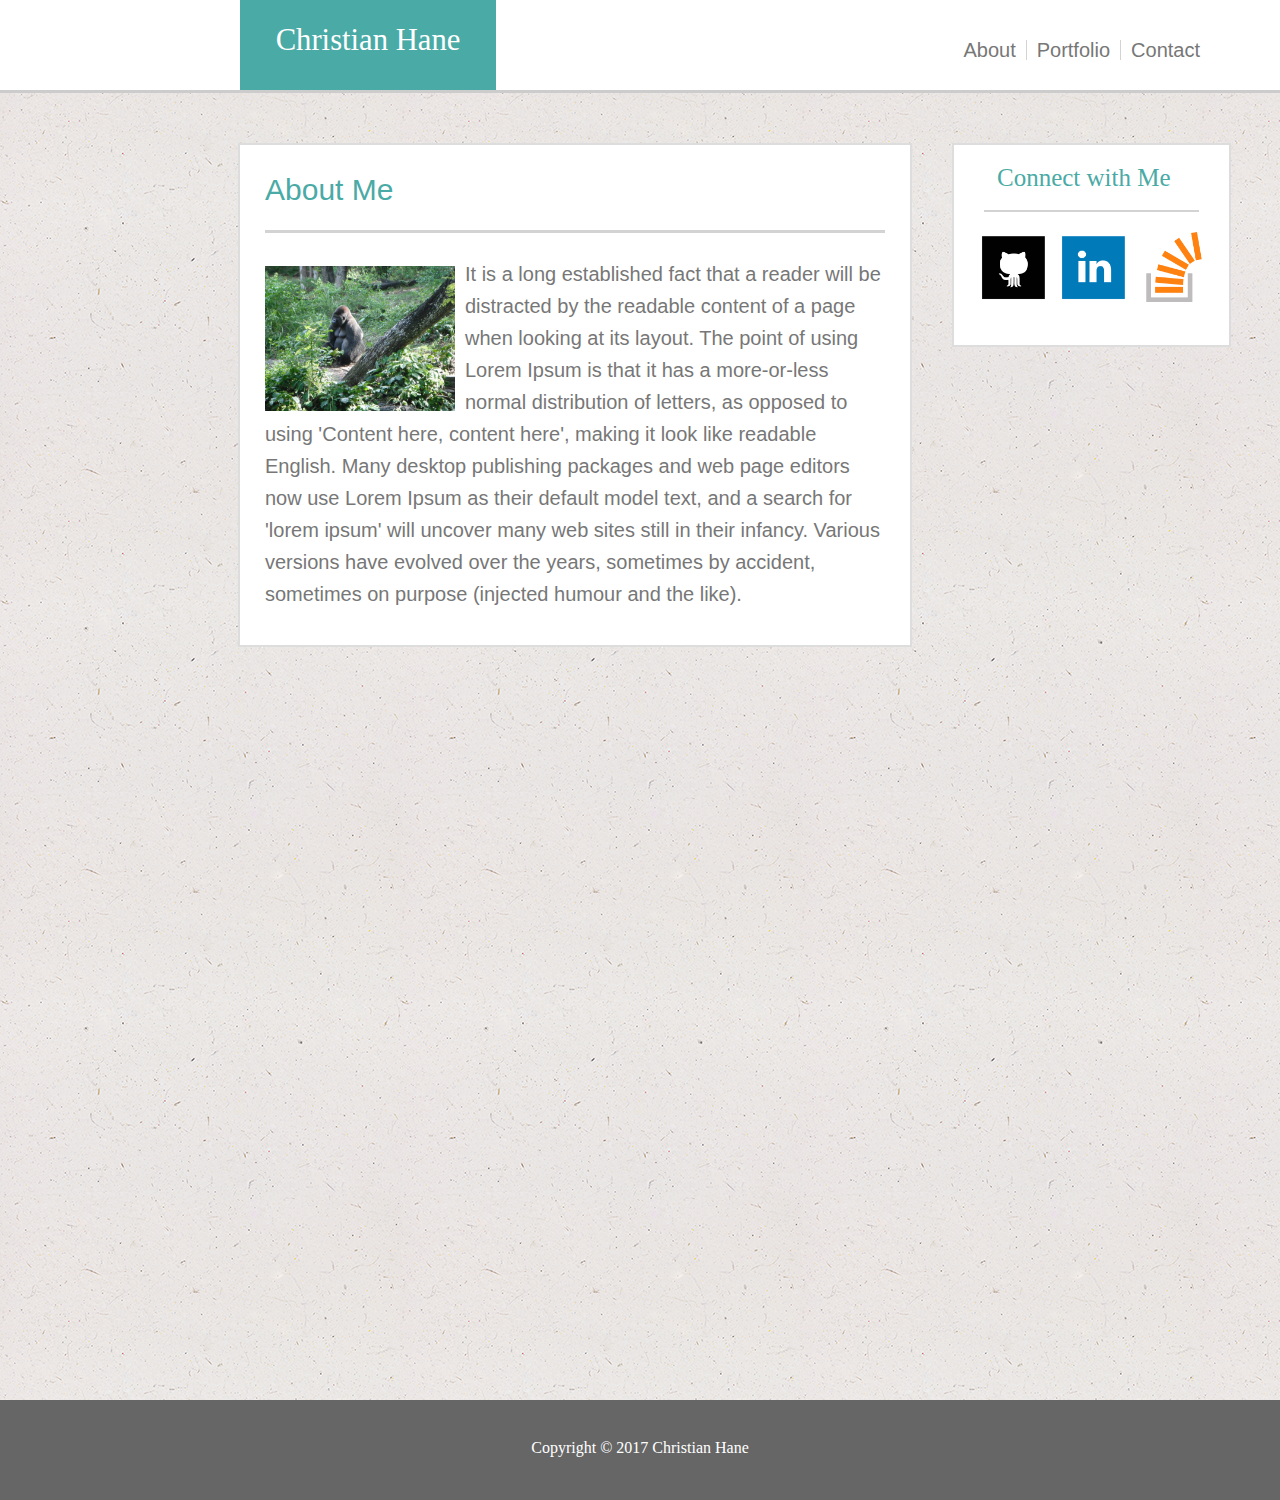
<file: index.html>
<!DOCTYPE html>
<html>
    <head>
        <link rel="stylesheet" href="assets/css/reset.css">
        <link rel="stylesheet" href="assets/css/style.css">
        <title>Christian Hane</title>
    </head>
    <body background="assets/images/background.png">
        <!-- NAVBAR -->
        <header>
            <h1>Christian Hane</h1>
            <ul class="navbar">
                <li class="contact"><a href="contact.html">Contact</a></li>
                <li class="portfolio"><a href="portfolio.html">Portfolio</a></li>
                <li class="about"><a href="index.html">About</a></li>
            </ul>
        </header>
        
        <main>
            <div class="bio">
                <h2>About Me</h2>
                <img src="assets/images/animals-q-c-640-480-2.jpg" alt="">
                <span>It is a long established fact that a reader will be distracted by the readable content of a 
                page when looking at its layout. The point of using Lorem Ipsum is that it has a more-or-less 
                normal distribution of letters, as opposed to using 'Content here, content here', making it look 
                like readable English. Many desktop publishing packages and web page editors now use Lorem Ipsum 
                as their default model text, and a search for 'lorem ipsum' will uncover many web sites still in 
                their infancy. Various versions have evolved over the years, sometimes by accident, sometimes on 
                purpose (injected humour and the like).
                </span> 
            </div>
            <div class="connect-with-me">
                <h3>Connect with Me</h3>
                <ul>
                    <li id="github"><a href="https://github.com/ChristianHane" target="_blank">
                        <img src="assets/images/github_square_black-128.png" alt="Link to Github profile"></a>
                    </li>
                    <li id="linkedin"><a href="https://www.linkedin.com/in/christian-hane-7abb46143/" target="_blank">
                        <img src="assets/images/linkedin_square_color-128.png" alt="Link to Linkedin profile"></a>
                    </li>
                    <li id="stack-overflow"><a href="https://stackoverflow.com/users/8937462/christian-hane?tab=profile" target="_blank">
                        <img src="assets/images/Stack_Overflow-128.png" alt="Link to Stack Overflow profile"></a>
                    </li>
                </ul>
            </div>
        </main>
        <footer>
            <p>Copyright  © 2017 Christian Hane</p>
        </footer>
    </body>
</html>
</file>
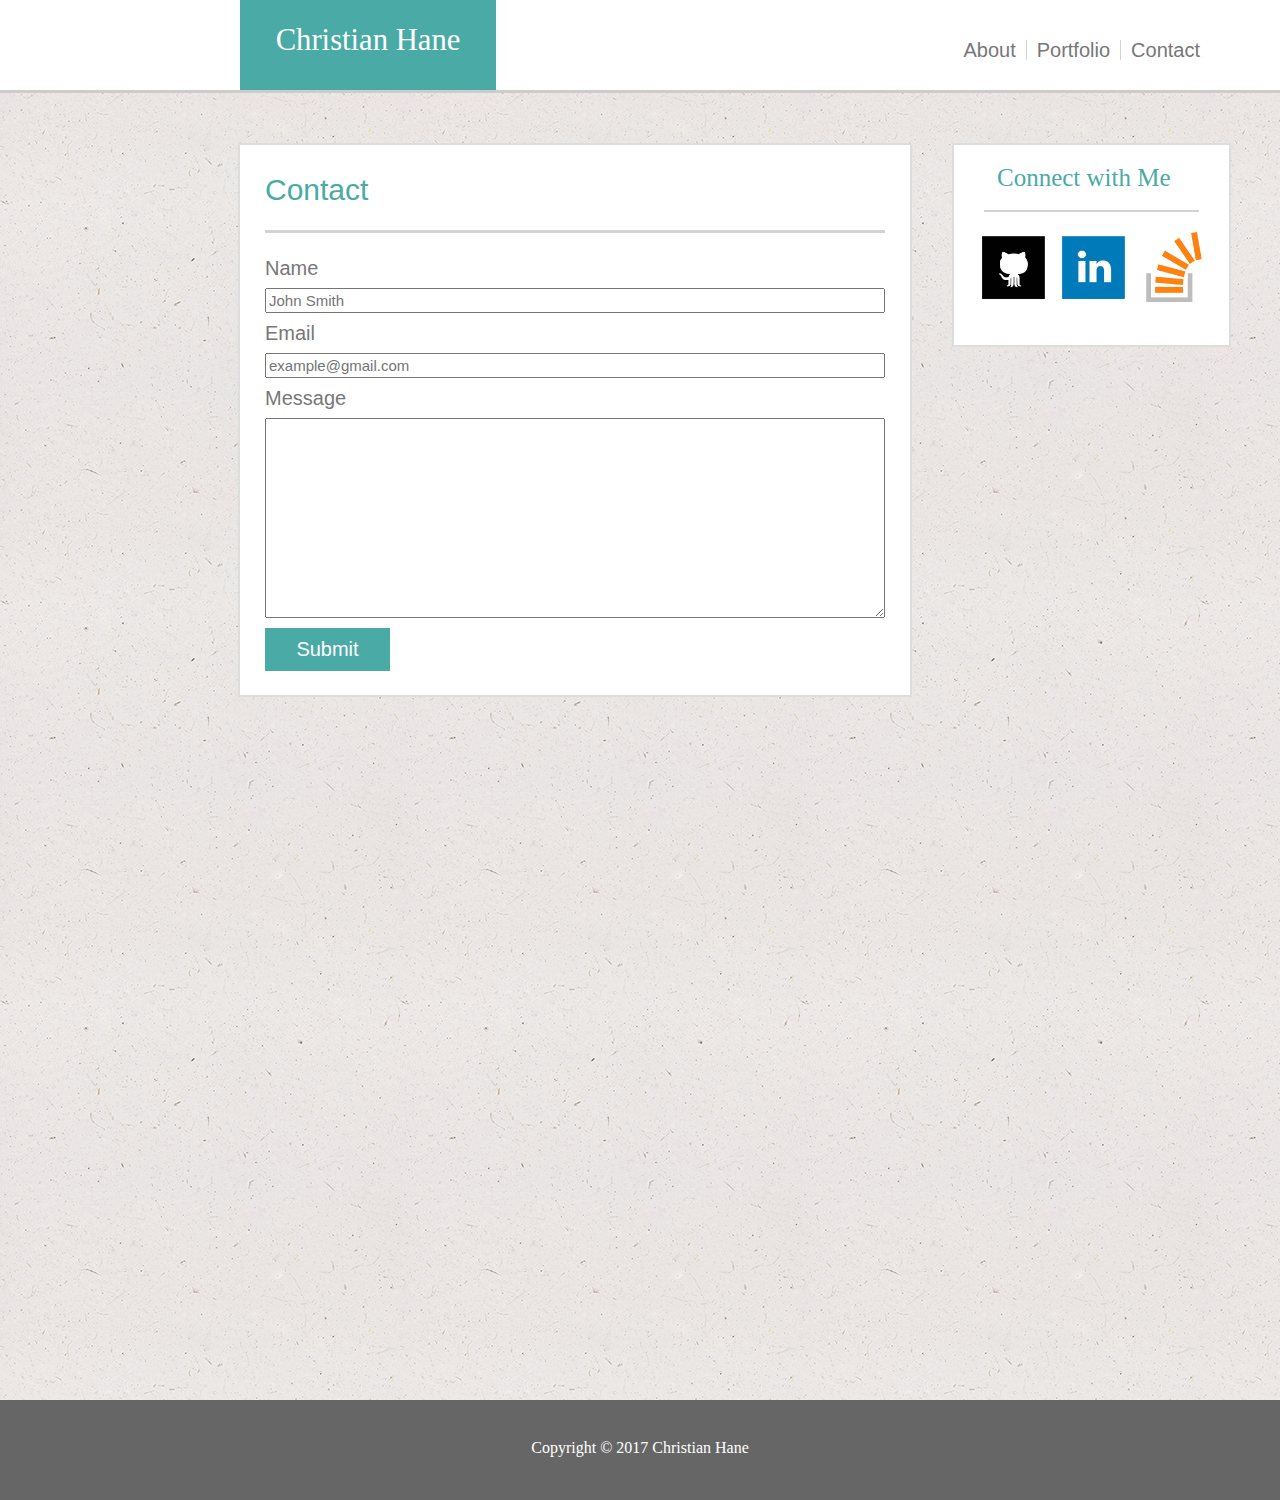
<file: contact.html>
<!DOCTYPE>
<html>
    <head>
        <link rel="stylesheet" href="assets/css/reset.css">
        <link rel="stylesheet" href="assets/css/style.css">
        <title>Christian Hane</title>
    </head>
    <body background="assets/images/background.png">
        <!-- NAVBAR -->
        <header>
            <h1>Christian Hane</h1>
            <ul class="navbar">
                <li class="contact"><a href="contact.html">Contact</a></li>
                <li class="portfolio"><a href="portfolio.html">Portfolio</a></li>
                <li class="about"><a href="index.html">About</a></li>
            </ul>
        </header>

        <main>
            <div class="portfolio-contact">
                <h2>Contact</h2>
                <form id="contact-form" action="#">
                    Name
                    <input id="input-name" type="text" name="name" placeholder="John Smith">
                    Email
                    <input id="input-email" type="email" name="email" placeholder="example@gmail.com">
                    Message
                    <textarea id="input-message" rows="4" cols="50"></textarea>
                    <input id="submit-button" type="submit" name="submit" value="Submit">
                </form>
            </div>
            <div class="connect-with-me">
                <h3>Connect with Me</h3>
                <ul>
                    <li id="github"><a href="https://github.com/ChristianHane" target="_blank">
                        <img src="assets/images/github_square_black-128.png" alt="Link to Github profile"></a>
                    </li>
                    <li id="linkedin"><a href="https://www.linkedin.com/in/christian-hane-7abb46143/" target="_blank">
                        <img src="assets/images/linkedin_square_color-128.png" alt="Link to Linkedin profile"></a>
                    </li>
                    <li id="stack-overflow"><a href="https://stackoverflow.com/users/8937462/christian-hane?tab=profile" target="_blank">
                        <img src="assets/images/Stack_Overflow-128.png" alt="Link to Stack Overflow profile"></a>
                    </li>
                </ul>
            </div>
        </main>

        <footer>
            <p>Copyright  © 2017 Christian Hane</p>
        </footer>
    </body>
</html>
</file>
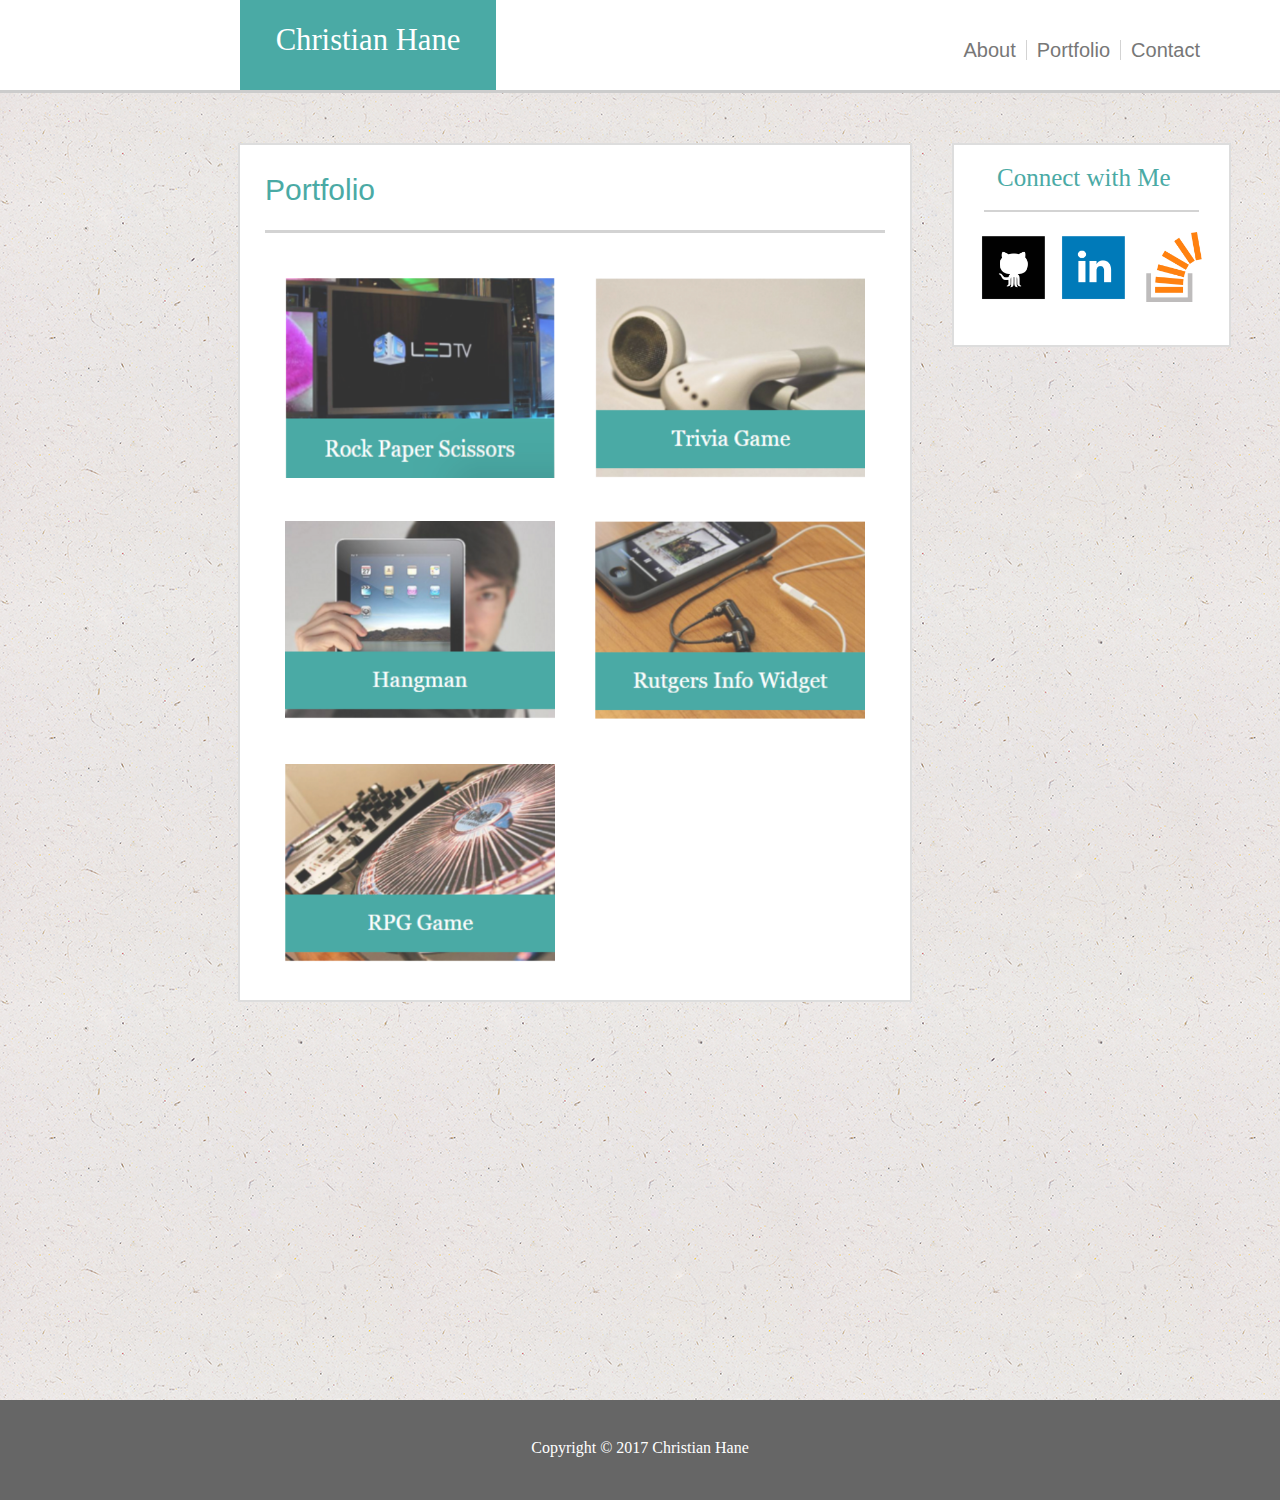
<file: portfolio.html>
<!DOCTYPE>
<html>
    <head>
        <link rel="stylesheet" href="assets/css/reset.css">
        <link rel="stylesheet" href="assets/css/style.css">
        <title>Christian Hane</title>
    </head>
    <body background="assets/images/background.png">
        <header>
            <!--navbar -->
            <h1>Christian Hane</h1>
            <ul class="navbar">
                <li class="contact"><a href="contact.html">Contact</a></li>
                <li class="portfolio"><a href="portfolio.html">Portfolio</a></li>
                <li class="about"><a href="index.html">About</a></li>
            </ul>
        </header>

        <main>
            <div class="portfolio-bio">
                <h2>Portfolio</h2>
                <ul class="portfolio-container">
                    <li id="tv"><a href="#" target="_blank"><img src="assets/images/tv.png" alt="ocean picture"></a></li>
                    <li id="headphones"><a href="#" target="_blank"><img src="assets/images/headphones.png" alt="water picture"></a></li>
                    <li id="ipad"><a href="#" target="_blank"><img src="assets/images/ipad.png" alt="iPhone picture"></a></li>
                    <li id="iphone"><a href="#" target="_blank"><img id="tv" src="assets/images/iphone.png" alt="tv picture"></a></li>
                    <li id="rpg-game"><a href="#" target="_blank"><img src="assets/images/rpg-game.png" alt=""></a></li>
                </ul>
            </div>
            <div class="connect-with-me">
                <h3>Connect with Me</h3>
                <ul id="portfolio-ul">
                    <li id="github"><a href="https://github.com/ChristianHane" target="_blank">
                        <img src="assets/images/github_square_black-128.png" alt="Link to Github profile"></a>
                    </li>
                    <li id="linkedin"><a href="https://www.linkedin.com/in/christian-hane-7abb46143/" target="_blank">
                        <img src="assets/images/linkedin_square_color-128.png" alt="Link to Linkedin profile"></a>
                    </li>
                    <li id="stack-overflow"><a href="https://stackoverflow.com/users/8937462/christian-hane?tab=profile" target="_blank">
                        <img src="assets/images/Stack_Overflow-128.png" alt="Link to Stack Overflow profile"></a>
                    </li>
                </ul>
            </div>
        </main>
        
        <footer>
            <p>Copyright  © 2017 Christian Hane</p>
        </footer>
    </body>
</html>
</file>
<file: assets/css/style.css>
body {
   height: 1500px;
   position: relative;
}

header {
    width: 960px;
    background-color: #ffffff;
    border-bottom: 3px #cccccc solid;
    margin: 0;
    padding: 0px 240px;
}

h1 {
    color: white;
    background-color: #4aaaa5;
    font-family: Georgia, 'Times New Roman', Times, serif;
    text-align: center;
    font-size: 23pt;
    width: 210px;
    height: 65px;
    padding: 25px 23px 0px 23px;
    
}

.navbar {
    font-family: Arial, 'helvetica neue', Helvetica, sans-serif;
    font-size: 15pt;
    color: #4aaaa5;
    width: 270px;
    float: right;
    margin-top: -50px;
}

.contact {
    float: right;
    border-left: 0.5px #D3D3D3 solid;
    padding-left: 10px;
}

.portfolio {
    float: right;
    border-left: 0.5px #D3D3D3 solid;
    padding: 0px 10px 0px 10px;
}

.about {
    float: right;
    padding-right: 10px;
}

.bio {
    font-family: Arial, 'helvetica neue', Helvetica, sans-serif;
    font-size: 20px;
    border: 2px solid #dddddd;
    background-color: white;
    width: 620px;
    height: 500px;
    margin: 50px 0px 0px 238px;
    padding: 0px 25px;
    float: left;

}

h2 {
    font-size: 30px;
    color: #4aaaa5;
    border-bottom: #D3D3D3 solid 3px;
    margin: 30px 0px 25px 0px;
    padding-bottom: 25px;

}

.bio img {
    width: 190px;
    height: 145px;
    float: left;
    margin: 8px 10px 0px 0px;
}

.bio span {
    line-height: 160%;
    color: #777777;
}

.connect-with-me {
    background-color: #ffffff;
    border: 2px solid #dddddd;
    width: 275px;
    height: 200px;
    float: left;
    margin: 50px 0px 0px 40px;
}

h3 {
    font-family: Georgia, 'Times New Roman', Times, serif;
    font-size: 25px;
    color: #4aaaa5;
    border-bottom: 2px solid #D3D3D3;
    padding: 20px 0px 20px 13px;
    margin: 0px 30px;
}

.connect-with-me img {
    width: 70px;
    height: 70px;
}

#github {
    float: left;
    margin: 20px 5px 20px 25px;
}

#linkedin {
    float: left;
    margin: 20px 5px 20px 5px;
}

#stack-overflow {
    float: left;
    margin: 20px 20px 20px 5px;
}

footer {   
    background-color: #666666;
    text-align: center;
    width: 100%;
    height: 100px;
    position: absolute;
    bottom: 0
}

footer p {
    color: white;
    margin-top: 40px;
}

.portfolio-container li {
    float: left;
}

.portfolio-bio img {
    width: 270px;
    height: 200px;
    margin: 20px;
}
.portfolio-bio ul {
    margin-left: 0px;
}

.portfolio-bio {
    font-family: Arial, 'helvetica neue', Helvetica, sans-serif;
    font-size: 20px;
    border: 2px solid #dddddd;
    background-color: white;
    width: 620px;
    height: 855px;
    margin: 50px 0px 0px 238px;
    padding: 0px 25px;
    float: left;
}

.navbar a {
    text-decoration: none;
    color: #777777;
}

.portfolio-contact {
    font-family: Arial, 'helvetica neue', Helvetica, sans-serif;
    font-size: 20px;
    border: 2px solid #dddddd;
    background-color: white;
    width: 620px;
    height: 550px;
    margin: 50px 0px 0px 238px;
    padding: 0px 25px;
    float: left;
}

#contact-form {
    color: #777777
}

#input-name {
    font-size: 15px;
    width: 100%;
    height: 25px;
    margin: 10px 0px;
}

#input-email {
    font-size: 15px;
    width: 100%;
    height: 25px;
    margin: 10px 0px;
}

#input-message {
    width: 100%;
    height: 200px;
    margin: 10px 0px;
}

#submit-button {
    font-size: 15pt;
    width: 125px;
    color: white;
    border: 0 none;
    background-color: #4aaaa5;
    border-radius: 0px;
    cursor: pointer;
    padding: 10px;
}
</file>
